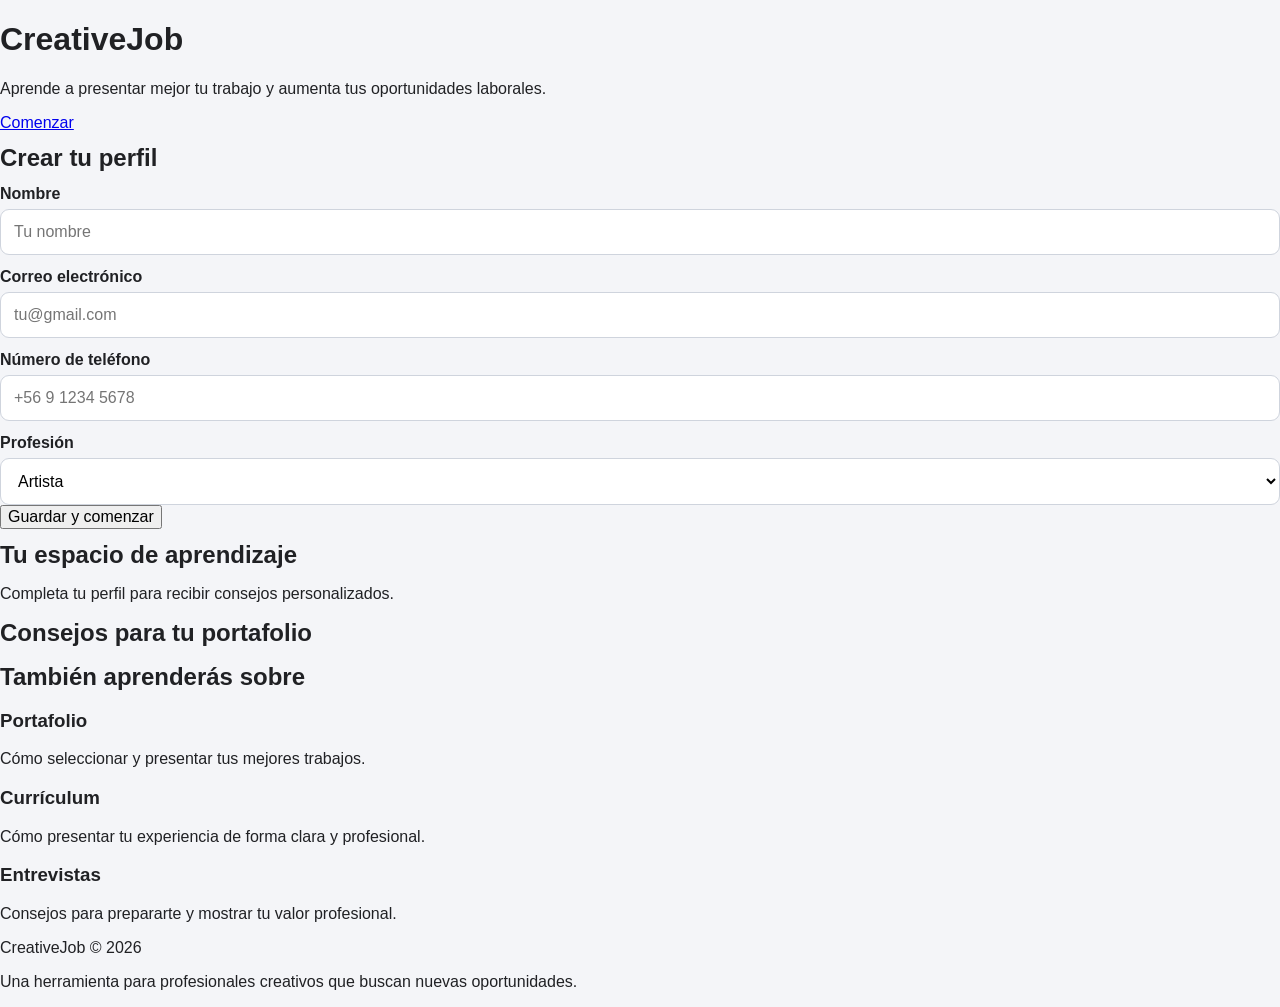
<file: index(3).html>
<!DOCTYPE html>
<html lang="es">
<head>
    <meta charset="UTF-8">
    <meta name="viewport" content="width=device-width, initial-scale=1.0">
    <title>CreativeJob</title>
    <link rel="stylesheet" href="style.css">
</head>
<body>

<header>
    <h1>CreativeJob</h1>
    <p>Aprende a presentar mejor tu trabajo y aumenta tus oportunidades laborales.</p>
    <a href="#registro">Comenzar</a>
</header>

<section id="registro">
    <h2>Crear tu perfil</h2>

    <form id="registroForm">
        <label for="nombre">Nombre</label>
        <input type="text" id="nombre" placeholder="Tu nombre" required>

        <label for="correo">Correo electrónico</label>
        <input type="email" id="correo" placeholder="tu@gmail.com" required>

        <label for="telefono">Número de teléfono</label>
        <input type="tel" id="telefono" placeholder="+56 9 1234 5678" required>

        <label for="profesion">Profesión</label>
        <select id="profesion" required>
            <option value="Artista">Artista</option>
            <option value="Fotógrafo">Fotógrafo</option>
            <option value="Ilustrador">Ilustrador</option>
            <option value="Diseñador">Diseñador</option>
            <option value="Otro">Otro</option>
        </select>

        <button type="submit">Guardar y comenzar</button>
    </form>
</section>

<section id="bienvenida">
    <h2>Tu espacio de aprendizaje</h2>
    <p id="mensaje">Completa tu perfil para recibir consejos personalizados.</p>
</section>

<section id="consejos">
    <h2>Consejos para tu portafolio</h2>
    <ul id="listaConsejos"></ul>
</section>

<section id="aprendizaje">
    <h2>También aprenderás sobre</h2>

    <div class="contenedor">
        <div class="tarjeta">
            <h3>Portafolio</h3>
            <p>Cómo seleccionar y presentar tus mejores trabajos.</p>
        </div>

        <div class="tarjeta">
            <h3>Currículum</h3>
            <p>Cómo presentar tu experiencia de forma clara y profesional.</p>
        </div>

        <div class="tarjeta">
            <h3>Entrevistas</h3>
            <p>Consejos para prepararte y mostrar tu valor profesional.</p>
        </div>
    </div>
</section>

<footer>
    <p>CreativeJob © 2026</p>
    <p>Una herramienta para profesionales creativos que buscan nuevas oportunidades.</p>
</footer>

<script src="script.js"></script>
</body>
</html>
</file>
<file: style.css>
* {
    box-sizing: border-box;
}

html {
    scroll-behavior: smooth;
}

body {
    margin: 0;
    font-family: Arial, Helvetica, sans-serif;
    background: #f4f5f8;
    color: #202124;
}

button,
input,
textarea,
select {
    font: inherit;
}

.topbar {
    height: 56px;
    display: flex;
    align-items: center;
    padding: 0 24px;
    background: #202124;
    color: #fff;
}

.logo {
    font-weight: 700;
}

.screen {
    min-height: calc(100vh - 96px);
    padding: 32px 16px;
    transition: opacity .45s ease, transform .45s ease;
}

.screen-hidden {
    display: none;
}

.screen-leaving {
    opacity: 0;
    transform: translateY(-12px);
}

.screen-entering {
    animation: screenIn .45s ease;
}

@keyframes screenIn {
    from {
        opacity: 0;
        transform: translateY(12px);
    }

    to {
        opacity: 1;
        transform: translateY(0);
    }
}

.hero {
    min-height: calc(100vh - 96px);
    display: grid;
    place-items: center;
    padding: 24px;
    background: linear-gradient(135deg, #4f46e5, #7c3aed);
    color: #fff;
    text-align: center;
}

.hero-content {
    width: min(850px, 100%);
}

.eyebrow {
    letter-spacing: 4px;
    font-weight: 700;
    margin: 0 0 10px;
}

.hero h1 {
    margin: 10px 0 20px;
    font-size: clamp(40px, 6vw, 68px);
    line-height: 1.05;
}

.hero p:not(.eyebrow) {
    max-width: 700px;
    margin: 0 auto 30px;
    font-size: 20px;
}

.card {
    width: min(920px, 100%);
    margin: 0 auto;
    padding: 36px;
    background: #fff;
    border-radius: 18px;
    box-shadow: 0 12px 30px rgba(0,0,0,.08);
}

.wide-card {
    width: min(1180px, 100%);
}

.narrow-card {
    max-width: 760px;
}

.section-heading {
    margin-bottom: 28px;
}

.step {
    display: inline-block;
    padding: 6px 11px;
    border-radius: 999px;
    background: #eef2ff;
    color: #4f46e5;
    font-size: 12px;
    font-weight: 700;
    letter-spacing: .5px;
}

h2 {
    margin: 12px 0 10px;
}

label {
    display: block;
    margin: 13px 0 6px;
    font-weight: 700;
}

input,
textarea,
select {
    width: 100%;
    padding: 13px;
    border: 1px solid #cfd4dd;
    border-radius: 9px;
    background: #fff;
    outline: none;
}

textarea {
    resize: vertical;
}

input:focus,
textarea:focus,
select:focus {
    border-color: #4f46e5;
}

.btn {
    border: 0;
    border-radius: 9px;
    padding: 13px 18px;
    font-weight: 700;
    cursor: pointer;
    transition: transform .15s ease;
}

.btn:hover {
    transform: translateY(-1px);
}

.btn-primary {
    background: #4f46e5;
    color: #fff;
}

.btn-secondary {
    background: #ececf0;
    color: #222;
}

.btn-light {
    background: #fff;
    color: #4f46e5;
}

.full-width {
    width: 100%;
    margin-top: 14px;
}

.error-text {
    min-height: 22px;
    color: #b42318;
    font-weight: 700;
}

.accent-text {
    color: #4f46e5;
    font-weight: 700;
}

.need-grid {
    display: grid;
    grid-template-columns: repeat(3, 1fr);
    gap: 16px;
    margin-top: 25px;
}

.need-card {
    min-height: 200px;
    padding: 22px;
    border: 2px solid #eceef2;
    border-radius: 14px;
    background: #fff;
    text-align: left;
    cursor: pointer;
    display: flex;
    flex-direction: column;
    gap: 12px;
}

.need-card:hover {
    border-color: #4f46e5;
}

.need-icon {
    width: 48px;
    height: 48px;
    display: grid;
    place-items: center;
    border-radius: 10px;
    background: #eef2ff;
    color: #4f46e5;
    font-weight: 700;
}

.need-card strong {
    font-size: 21px;
}

.need-card span:last-child {
    color: #666;
}

.advice-list {
    display: grid;
    gap: 12px;
    margin-top: 24px;
}

.advice-item {
    padding: 16px;
    border-radius: 10px;
    border-left: 5px solid #4f46e5;
    background: #f7f7fa;
}

.advice-item h3 {
    margin: 0 0 5px;
    font-size: 18px;
}

.advice-item p {
    margin: 0;
    color: #555;
}

.action-row {
    display: flex;
    justify-content: center;
    flex-wrap: wrap;
    gap: 10px;
    margin-top: 24px;
}

.hidden {
    display: none !important;
}

.builder-grid {
    display: grid;
    grid-template-columns: 280px 1fr;
    gap: 24px;
    align-items: start;
}

.help-panel {
    position: sticky;
    top: 16px;
    padding: 20px;
    border-radius: 14px;
    background: #eef2ff;
}

.help-panel h3 {
    margin-top: 0;
}

.help-item {
    margin-bottom: 14px;
}

.help-item strong {
    display: block;
    margin-bottom: 3px;
}

.help-item p {
    margin: 0;
    font-size: 14px;
    color: #555;
}

.helper-text {
    margin: 5px 0 12px;
    font-size: 13px;
    color: #666;
}

.preview-block {
    margin-top: 30px;
    padding-top: 24px;
    border-top: 1px solid #ddd;
}

.cv-preview {
    width: 794px;
    min-height: 1123px;
    max-width: 100%;
    margin: 0 auto;
    display: grid;
    grid-template-columns: 30% 70%;
    border: 1px solid #ddd;
    background: #fff;
}

.cv-left {
    padding: 28px 20px;
    background: #eee;
}

.cv-right {
    padding: 30px;
}

.cv-photo {
    width: 120px;
    height: 120px;
    display: none;
    margin: 0 auto 22px;
    object-fit: cover;
    border-radius: 4px;
    background: #ddd;
}

.cv-left h4,
.cv-right h4 {
    margin: 22px 0 8px;
    padding-bottom: 6px;
    border-bottom: 2px solid #222;
    font-size: 13px;
    letter-spacing: 1px;
}

.cv-left p,
.cv-right p {
    white-space: pre-line;
    line-height: 1.5;
    font-size: 12px;
}

.cv-right h1 {
    margin: 0;
    font-size: 35px;
    text-transform: uppercase;
}

.cv-right h2 {
    margin: 5px 0 24px;
    font-size: 16px;
    color: #555;
    text-transform: uppercase;
}

.project-card {
    margin-top: 18px;
    padding: 18px;
    border: 1px solid #ddd;
    border-radius: 12px;
}

.project-gallery {
    display: grid;
    grid-template-columns: repeat(2, 1fr);
    gap: 10px;
    margin: 12px 0;
}

.project-gallery img {
    width: 100%;
    height: 210px;
    object-fit: cover;
    border-radius: 8px;
    background: #eee;
}

.delete-project {
    margin-top: 10px;
    border: 0;
    padding: 8px 11px;
    border-radius: 8px;
    background: #fee4e2;
    color: #b42318;
    cursor: pointer;
}

.footer {
    padding: 20px;
    background: #202124;
    color: #fff;
    text-align: center;
}

@media (max-width: 850px) {
    .need-grid,
    .builder-grid {
        grid-template-columns: 1fr;
    }

    .help-panel {
        position: static;
    }

    .cv-preview {
        width: 100%;
        min-height: auto;
    }
}

@media (max-width: 650px) {
    .card {
        padding: 24px;
    }

    .cv-preview {
        grid-template-columns: 1fr;
    }

    .cv-left {
        text-align: center;
    }

    .project-gallery {
        grid-template-columns: 1fr;
    }
}
</file>
